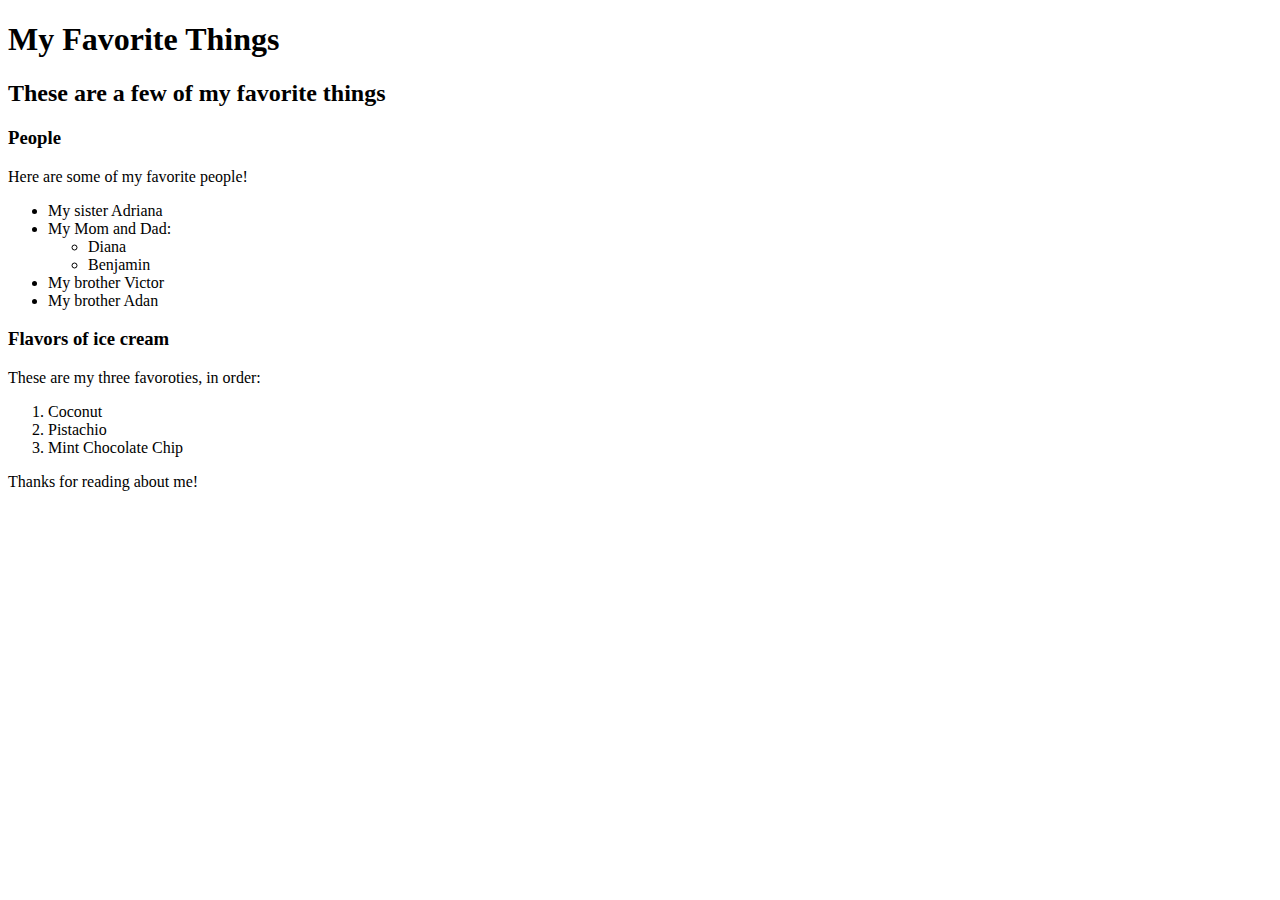
<file: index.html>
<!DOCTYPE html>
<html lang="en-US">
<head>
    <title>Lara's Favorite Things</title>
</head>
<body>
    <h1>My Favorite Things</h1>
    <h2>These are a few of my favorite things</h2>
    <h3>People</h3>
    <p>Here are some of my favorite people!</p>
    <ul>
        <li>My sister Adriana</li>
        <li>My Mom and Dad:
            <ul>
                <li>Diana</li>
                <li>Benjamin</li>
            </ul>
        </li>
        <li>My brother Victor</li>
        <li>My brother Adan</li>
    </ul>
    <h3>Flavors of ice cream</h3>
    <p>These are my three favoroties, in order:</p>
    <ol>
        <li>Coconut</li>
        <li>Pistachio</li>
        <li>Mint Chocolate Chip</li>
    </ol>
    <p>Thanks for reading about me!</p>
</body>
</html>
</file>
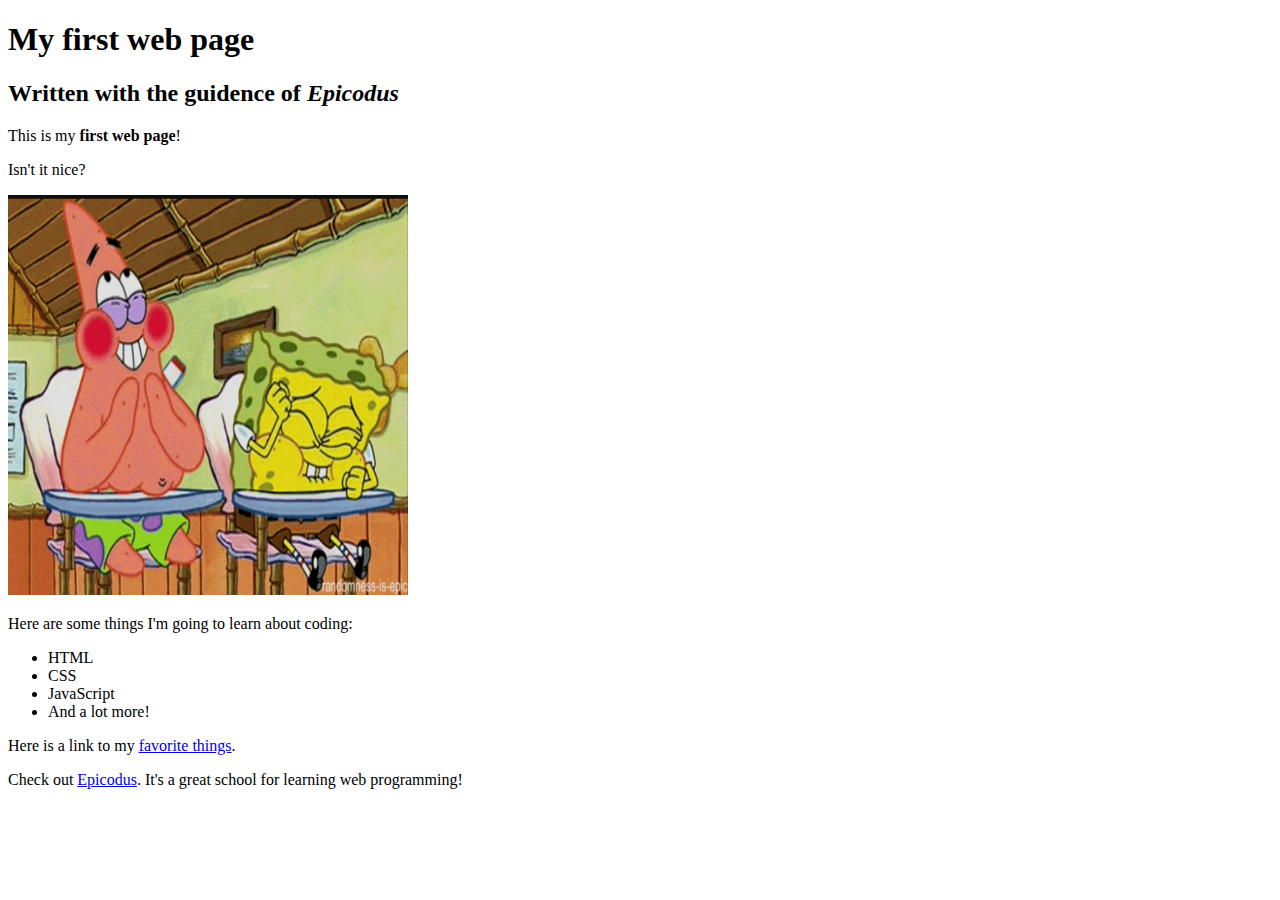
<file: my-first-webpage.html>
<!DOCTYPE html>
<html lang="en-US">
<head>
  <title>Web page #1!</title>
<head>
<body>
  <h1>My first web page</h1>
  <h2>Written with the guidence of <em>Epicodus</em></h2>

  <p>This is my <strong>first web page</strong>!</p>
  <p>Isn't it nice?</p>
  <img src="img/IMG_0977.jpg" width="400" height="400" alt="picture of Spongebob and Patrick">

  <p>Here are some things I'm going to learn about coding:</p>
  <ul>
    <li>HTML</li>
    <li>CSS</li>
    <li>JavaScript</li>
    <li>And a lot more!</li>
  </ul>

  <p>Here is a link to my <a href="favorite-things.html">favorite things</a>.</p>


  <p>Check out <a href="http://www.epicodus.com/">Epicodus</a>. It's a great school for learning web programming!</p>
</body>
</html>
</file>
